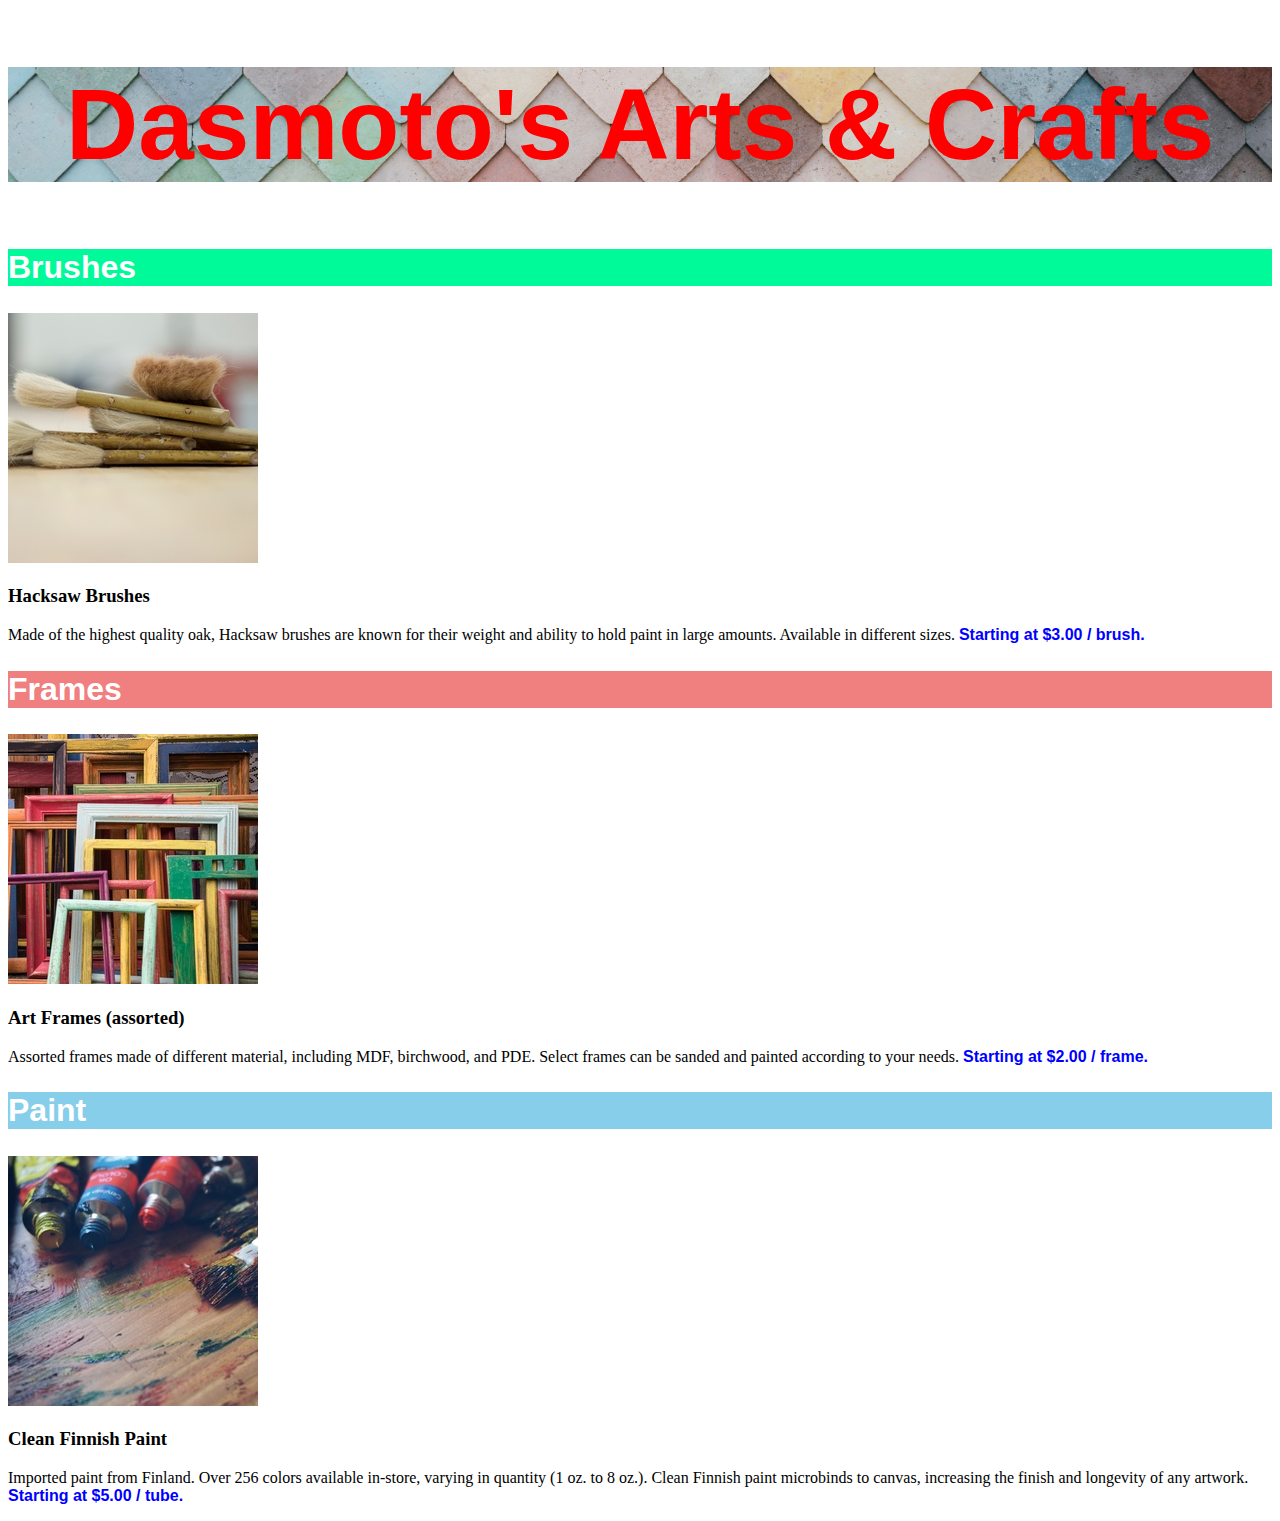
<file: index.html>
<!DOCTYPE html>
<html lang="en">
<head>
    <meta charset="UTF-8">
    <meta http-equiv="X-UA-Compatible" content="IE=edge">
    <meta name="viewport" content="width=device-width, initial-scale=1.0">
    <title>Dasmoto's Arts & Crafts</title>
    <link rel="stylesheet" href="./resources/styles/index.css">
</head>
<body>
    <header>
        <h1 id="title">Dasmoto's Arts & Crafts</h1>
    </header>
    <main>
        <section>
            <h2 class="subheader backgreen">Brushes</h2>
            <img src="./resources/images/hacksaw.jpg" alt="brushes">
            <h3>Hacksaw Brushes</h3>
            <p>Made of the highest quality oak, Hacksaw brushes are known for their weight and ability to hold paint in large amounts. Available in different sizes. <span class="blue">Starting at $3.00 / brush.</span></p>
        </section>

        <section>
            <h2 class="subheader backred">Frames</h2>
            <img src="./resources/images/frames.jpg" alt="frames">
            <h3>Art Frames (assorted)</h3>
            <p>Assorted frames made of different material, including MDF, birchwood, and PDE. Select frames can be sanded and painted according to your needs. <span class="blue">Starting at $2.00 / frame.</span></p>
        </section>

        <section>
            <h2 class="subheader backblue">Paint</h2>
            <img src="./resources/images/finnish.jpg" alt="paint">
            <h3>Clean Finnish Paint</h3>
            <p>Imported paint from Finland. Over 256 colors available in-store, varying in quantity (1 oz. to 8 oz.). Clean Finnish paint microbinds to canvas, increasing the finish and longevity of any artwork. <span class="blue">Starting at $5.00 / tube.</span></p>
        </section>
    </main>
    
</body>
</html>
</file>
<file: resources/styles/index.css>
header {
    background-image: url('../images/pattern.jpg');
    background-position: center;
    background-repeat: no-repeat;
    background-size: cover;
}

#title{
    font-family: Helvetica;
    font-size: 100px;
    font-weight: bold;
    color: red;
    text-align: center;
}

.subheader{
    font-family: Helvetica;
    font-size: 32px;
    font-weight: bold;
    color: white;
}

.backgreen{
    background-color: mediumspringgreen;
}

.backred{
    background-color: lightcoral;
}

.backblue{
    background-color: skyblue;
}

.blue{
    color: blue;
    font-weight: bold;
    font-family: Helvetica;
}
</file>
